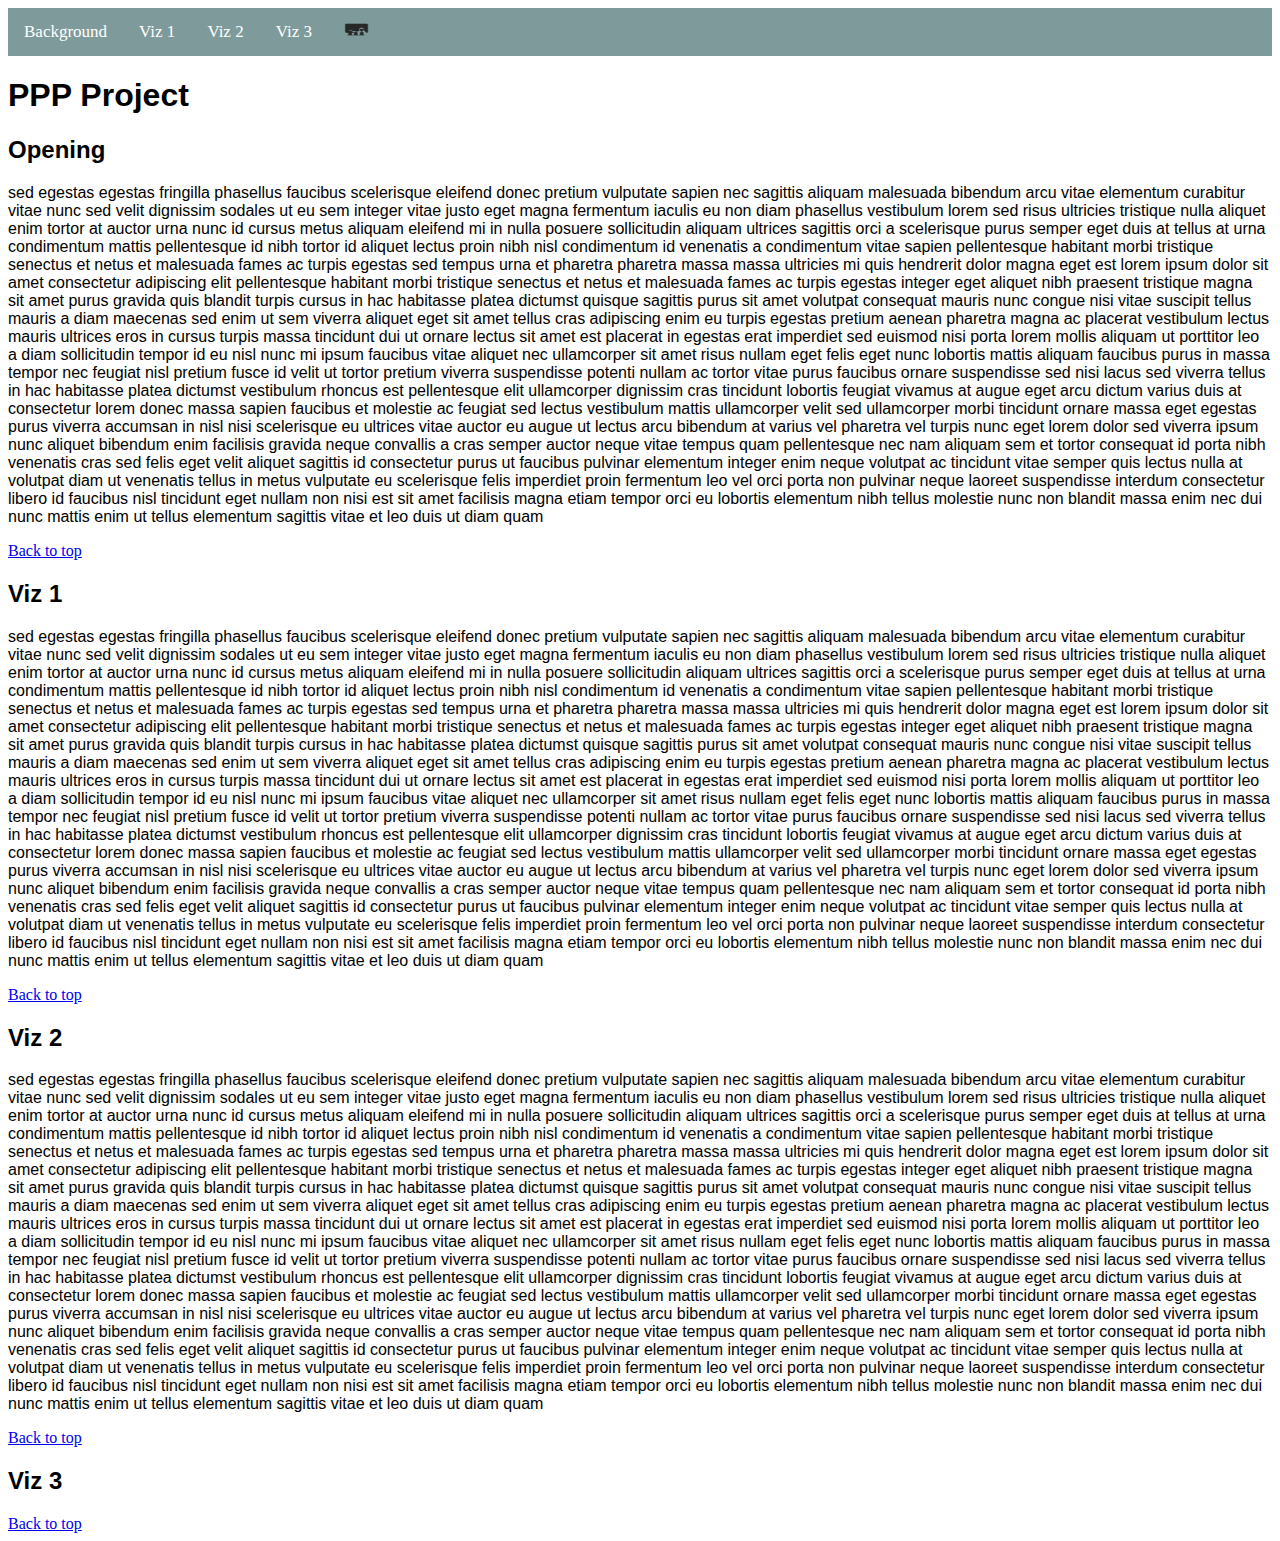
<file: index.html>
<!doctype html>

<html lang="en">
<head>
  <meta charset="utf-8">
  <title>PPP Home</title>
  <link rel="stylesheet" href="assets/headnav.css">
</head>

<body>
	<!-- Sidebar to jump around page -->
	<div class="nav">
		<a href="#background">Background</a>
		<a href="#viz-1">Viz 1</a>
		<a href="#viz-2">Viz 2</a>
		<a href="#viz-3">Viz 3</a>
		<a href="https://data-driven.news/bna/2021/"><img src="assets/class.png" alt="Class icon" style="width:25px;height:15px;"></img></a>
	</div>

	<!-- Headers -->
	<h1 class="section-title">PPP Project</h1>
	
	<!-- Sections -->
	<div id="background">
		<h2 class="section-title">Opening</h2>
		<p class="main-text">sed egestas egestas fringilla phasellus faucibus scelerisque eleifend donec pretium vulputate sapien nec sagittis aliquam malesuada bibendum arcu vitae elementum curabitur vitae nunc sed velit dignissim sodales ut eu sem integer vitae justo eget magna fermentum iaculis eu non diam phasellus vestibulum lorem sed risus ultricies tristique nulla aliquet enim tortor at auctor urna nunc id cursus metus aliquam eleifend mi in nulla posuere sollicitudin aliquam ultrices sagittis orci a scelerisque purus semper eget duis at tellus at urna condimentum mattis pellentesque id nibh tortor id aliquet lectus proin nibh nisl condimentum id venenatis a condimentum vitae sapien pellentesque habitant morbi tristique senectus et netus et malesuada fames ac turpis egestas sed tempus urna et pharetra pharetra massa massa ultricies mi quis hendrerit dolor magna eget est lorem ipsum dolor sit amet consectetur adipiscing elit pellentesque habitant morbi tristique senectus et netus et malesuada fames ac turpis egestas integer eget aliquet nibh praesent tristique magna sit amet purus gravida quis blandit turpis cursus in hac habitasse platea dictumst quisque sagittis purus sit amet volutpat consequat mauris nunc congue nisi vitae suscipit tellus mauris a diam maecenas sed enim ut sem viverra aliquet eget sit amet tellus cras adipiscing enim eu turpis egestas pretium aenean pharetra magna ac placerat vestibulum lectus mauris ultrices eros in cursus turpis massa tincidunt dui ut ornare lectus sit amet est placerat in egestas erat imperdiet sed euismod nisi porta lorem mollis aliquam ut porttitor leo a diam sollicitudin tempor id eu nisl nunc mi ipsum faucibus vitae aliquet nec ullamcorper sit amet risus nullam eget felis eget nunc lobortis mattis aliquam faucibus purus in massa tempor nec feugiat nisl pretium fusce id velit ut tortor pretium viverra suspendisse potenti nullam ac tortor vitae purus faucibus ornare suspendisse sed nisi lacus sed viverra tellus in hac habitasse platea dictumst vestibulum rhoncus est pellentesque elit ullamcorper dignissim cras tincidunt lobortis feugiat vivamus at augue eget arcu dictum varius duis at consectetur lorem donec massa sapien faucibus et molestie ac feugiat sed lectus vestibulum mattis ullamcorper velit sed ullamcorper morbi tincidunt ornare massa eget egestas purus viverra accumsan in nisl nisi scelerisque eu ultrices vitae auctor eu augue ut lectus arcu bibendum at varius vel pharetra vel turpis nunc eget lorem dolor sed viverra ipsum nunc aliquet bibendum enim facilisis gravida neque convallis a cras semper auctor neque vitae tempus quam pellentesque nec nam aliquam sem et tortor consequat id porta nibh venenatis cras sed felis eget velit aliquet sagittis id consectetur purus ut faucibus pulvinar elementum integer enim neque volutpat ac tincidunt vitae semper quis lectus nulla at volutpat diam ut venenatis tellus in metus vulputate eu scelerisque felis imperdiet proin fermentum leo vel orci porta non pulvinar neque laoreet suspendisse interdum consectetur libero id faucibus nisl tincidunt eget nullam non nisi est sit amet facilisis magna etiam tempor orci eu lobortis elementum nibh tellus molestie nunc non blandit massa enim nec dui nunc mattis enim ut tellus elementum sagittis vitae et leo duis ut diam quam</p>
		<a href="#top">Back to top</a>
	</div>

	<div id="viz-1">
		<h2 class="section-title">Viz 1</h2>
		<p class="main-text">
			sed egestas egestas fringilla phasellus faucibus scelerisque eleifend donec pretium vulputate sapien nec sagittis aliquam malesuada bibendum arcu vitae elementum curabitur vitae nunc sed velit dignissim sodales ut eu sem integer vitae justo eget magna fermentum iaculis eu non diam phasellus vestibulum lorem sed risus ultricies tristique nulla aliquet enim tortor at auctor urna nunc id cursus metus aliquam eleifend mi in nulla posuere sollicitudin aliquam ultrices sagittis orci a scelerisque purus semper eget duis at tellus at urna condimentum mattis pellentesque id nibh tortor id aliquet lectus proin nibh nisl condimentum id venenatis a condimentum vitae sapien pellentesque habitant morbi tristique senectus et netus et malesuada fames ac turpis egestas sed tempus urna et pharetra pharetra massa massa ultricies mi quis hendrerit dolor magna eget est lorem ipsum dolor sit amet consectetur adipiscing elit pellentesque habitant morbi tristique senectus et netus et malesuada fames ac turpis egestas integer eget aliquet nibh praesent tristique magna sit amet purus gravida quis blandit turpis cursus in hac habitasse platea dictumst quisque sagittis purus sit amet volutpat consequat mauris nunc congue nisi vitae suscipit tellus mauris a diam maecenas sed enim ut sem viverra aliquet eget sit amet tellus cras adipiscing enim eu turpis egestas pretium aenean pharetra magna ac placerat vestibulum lectus mauris ultrices eros in cursus turpis massa tincidunt dui ut ornare lectus sit amet est placerat in egestas erat imperdiet sed euismod nisi porta lorem mollis aliquam ut porttitor leo a diam sollicitudin tempor id eu nisl nunc mi ipsum faucibus vitae aliquet nec ullamcorper sit amet risus nullam eget felis eget nunc lobortis mattis aliquam faucibus purus in massa tempor nec feugiat nisl pretium fusce id velit ut tortor pretium viverra suspendisse potenti nullam ac tortor vitae purus faucibus ornare suspendisse sed nisi lacus sed viverra tellus in hac habitasse platea dictumst vestibulum rhoncus est pellentesque elit ullamcorper dignissim cras tincidunt lobortis feugiat vivamus at augue eget arcu dictum varius duis at consectetur lorem donec massa sapien faucibus et molestie ac feugiat sed lectus vestibulum mattis ullamcorper velit sed ullamcorper morbi tincidunt ornare massa eget egestas purus viverra accumsan in nisl nisi scelerisque eu ultrices vitae auctor eu augue ut lectus arcu bibendum at varius vel pharetra vel turpis nunc eget lorem dolor sed viverra ipsum nunc aliquet bibendum enim facilisis gravida neque convallis a cras semper auctor neque vitae tempus quam pellentesque nec nam aliquam sem et tortor consequat id porta nibh venenatis cras sed felis eget velit aliquet sagittis id consectetur purus ut faucibus pulvinar elementum integer enim neque volutpat ac tincidunt vitae semper quis lectus nulla at volutpat diam ut venenatis tellus in metus vulputate eu scelerisque felis imperdiet proin fermentum leo vel orci porta non pulvinar neque laoreet suspendisse interdum consectetur libero id faucibus nisl tincidunt eget nullam non nisi est sit amet facilisis magna etiam tempor orci eu lobortis elementum nibh tellus molestie nunc non blandit massa enim nec dui nunc mattis enim ut tellus elementum sagittis vitae et leo duis ut diam quam
		</p>
		<a href="#top">Back to top</a>
	</div>
	<div id="viz-2">
		<h2 class="section-title">Viz 2</h2>
		<p class="main-text">
			sed egestas egestas fringilla phasellus faucibus scelerisque eleifend donec pretium vulputate sapien nec sagittis aliquam malesuada bibendum arcu vitae elementum curabitur vitae nunc sed velit dignissim sodales ut eu sem integer vitae justo eget magna fermentum iaculis eu non diam phasellus vestibulum lorem sed risus ultricies tristique nulla aliquet enim tortor at auctor urna nunc id cursus metus aliquam eleifend mi in nulla posuere sollicitudin aliquam ultrices sagittis orci a scelerisque purus semper eget duis at tellus at urna condimentum mattis pellentesque id nibh tortor id aliquet lectus proin nibh nisl condimentum id venenatis a condimentum vitae sapien pellentesque habitant morbi tristique senectus et netus et malesuada fames ac turpis egestas sed tempus urna et pharetra pharetra massa massa ultricies mi quis hendrerit dolor magna eget est lorem ipsum dolor sit amet consectetur adipiscing elit pellentesque habitant morbi tristique senectus et netus et malesuada fames ac turpis egestas integer eget aliquet nibh praesent tristique magna sit amet purus gravida quis blandit turpis cursus in hac habitasse platea dictumst quisque sagittis purus sit amet volutpat consequat mauris nunc congue nisi vitae suscipit tellus mauris a diam maecenas sed enim ut sem viverra aliquet eget sit amet tellus cras adipiscing enim eu turpis egestas pretium aenean pharetra magna ac placerat vestibulum lectus mauris ultrices eros in cursus turpis massa tincidunt dui ut ornare lectus sit amet est placerat in egestas erat imperdiet sed euismod nisi porta lorem mollis aliquam ut porttitor leo a diam sollicitudin tempor id eu nisl nunc mi ipsum faucibus vitae aliquet nec ullamcorper sit amet risus nullam eget felis eget nunc lobortis mattis aliquam faucibus purus in massa tempor nec feugiat nisl pretium fusce id velit ut tortor pretium viverra suspendisse potenti nullam ac tortor vitae purus faucibus ornare suspendisse sed nisi lacus sed viverra tellus in hac habitasse platea dictumst vestibulum rhoncus est pellentesque elit ullamcorper dignissim cras tincidunt lobortis feugiat vivamus at augue eget arcu dictum varius duis at consectetur lorem donec massa sapien faucibus et molestie ac feugiat sed lectus vestibulum mattis ullamcorper velit sed ullamcorper morbi tincidunt ornare massa eget egestas purus viverra accumsan in nisl nisi scelerisque eu ultrices vitae auctor eu augue ut lectus arcu bibendum at varius vel pharetra vel turpis nunc eget lorem dolor sed viverra ipsum nunc aliquet bibendum enim facilisis gravida neque convallis a cras semper auctor neque vitae tempus quam pellentesque nec nam aliquam sem et tortor consequat id porta nibh venenatis cras sed felis eget velit aliquet sagittis id consectetur purus ut faucibus pulvinar elementum integer enim neque volutpat ac tincidunt vitae semper quis lectus nulla at volutpat diam ut venenatis tellus in metus vulputate eu scelerisque felis imperdiet proin fermentum leo vel orci porta non pulvinar neque laoreet suspendisse interdum consectetur libero id faucibus nisl tincidunt eget nullam non nisi est sit amet facilisis magna etiam tempor orci eu lobortis elementum nibh tellus molestie nunc non blandit massa enim nec dui nunc mattis enim ut tellus elementum sagittis vitae et leo duis ut diam quam
		</p>
		<a href="#top">Back to top</a>
	</div>
	<div id="viz-3">
		<h2 class="section-title">Viz 3</h2>
		<p></p>
		<a href="#top">Back to top</a>
	</div>

</body>
</html>
</file>
<file: assets/headnav.css>
/* background color */
.nav {
  background-color: #7e9a9a; /* tableau blue #446f9d;*/ 
  overflow: hidden;
}

/* links */
.nav a {
  float: left;
  color: white;
  text-align: center;
  padding: 14px 16px;
  text-decoration: none;
  font-size: 17px;
}

/* on hover buttons */
.nav a:hover {
  background-color: #ddd;
  color: gray;
}

/* all page content */
.main {
  margin: 10%; /* Same as the width of the sidebar */	
  resize: both;
}

.section-title {
  font-family: "Helvetica";
  color: black;
  display: block;
}

.main-text {
  font-family: "Helvetica";
  color: black;
  display: block;
}
</file>
